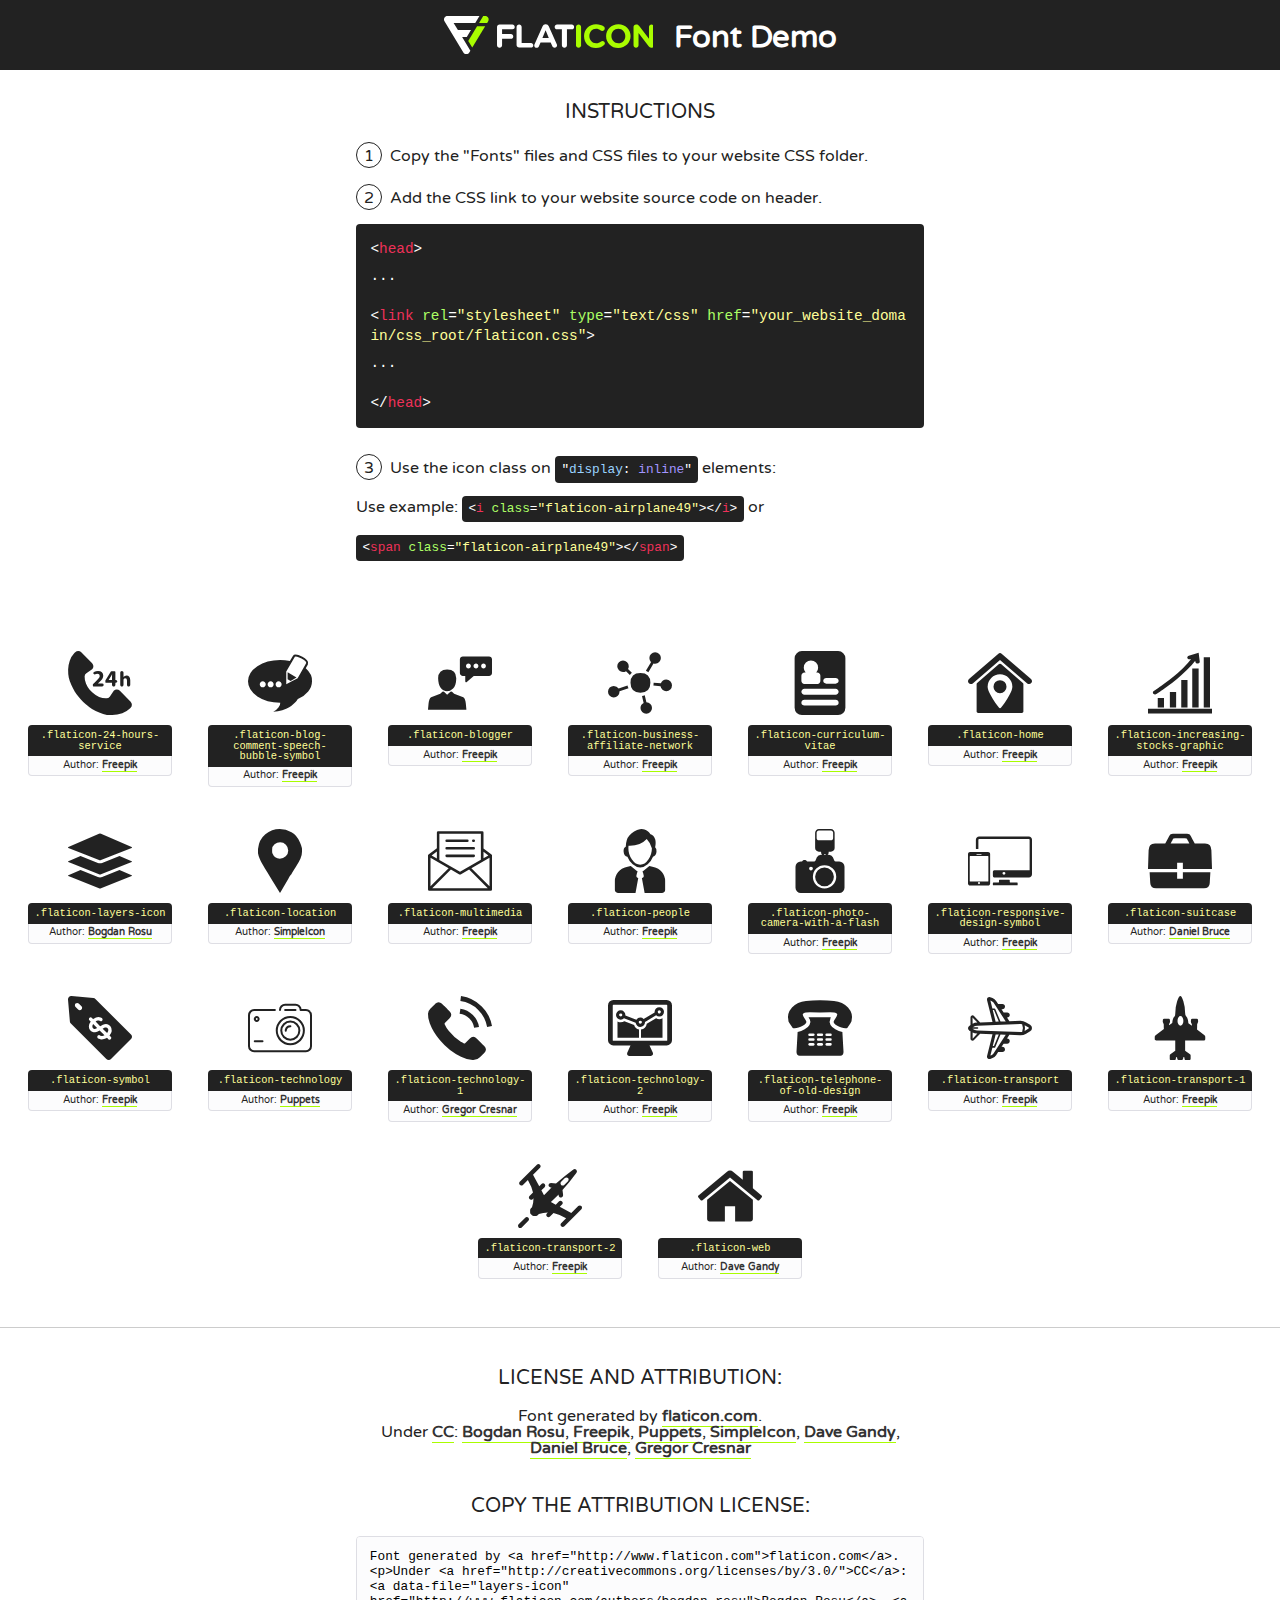
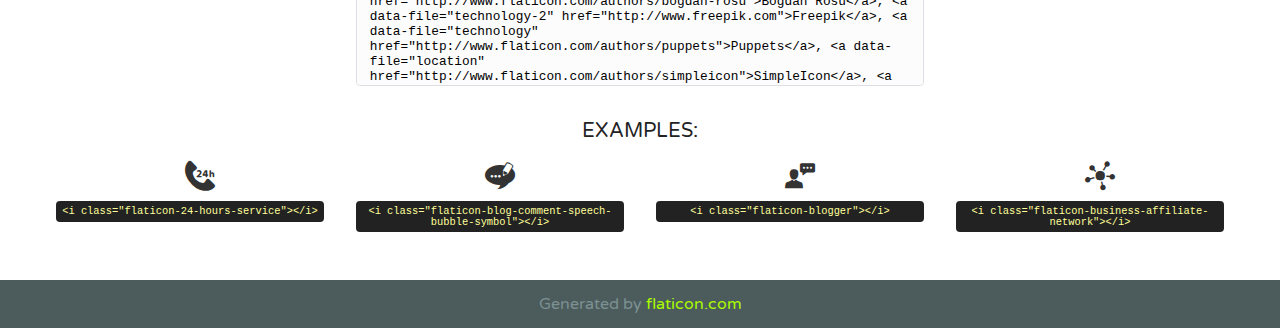
<file: assets/flat_icon/flaticon.html>
<!DOCTYPE html>
<!--
  Flaticon icon font: Flaticon
  Creation date: 12/11/2016 11:48
-->
<html>
<!DOCTYPE html>
<html>

<head>
    <title>Flaticon WebFont</title>
    <link href="http://fonts.googleapis.com/css?family=Varela+Round" rel="stylesheet" type="text/css" />
    <link rel="stylesheet" type="text/css" href="flaticon.css">
    <meta charset="UTF-8">
    <style>
    html, body, div, span, applet, object, iframe,
    h1, h2, h3, h4, h5, h6, p, blockquote, pre,
    a, abbr, acronym, address, big, cite, code,
    del, dfn, em, img, ins, kbd, q, s, samp,
    small, strike, strong, sub, sup, tt, var,
    b, u, i, center,
    dl, dt, dd, ol, ul, li,
    fieldset, form, label, legend,
    table, caption, tbody, tfoot, thead, tr, th, td,
    article, aside, canvas, details, embed, 
    figure, figcaption, footer, header, hgroup, 
    menu, nav, output, ruby, section, summary,
    time, mark, audio, video {
        margin: 0;
        padding: 0;
        border: 0;
        font-size: 100%;
        font: inherit;
        vertical-align: baseline;
    }
    /* HTML5 display-role reset for older browsers */
    article, aside, details, figcaption, figure, 
    footer, header, hgroup, menu, nav, section {
        display: block;
    }
    body {
        line-height: 1;
    }
    ol, ul {
        list-style: none;
    }
    blockquote, q {
        quotes: none;
    }
    blockquote:before, blockquote:after,
    q:before, q:after {
        content: '';
        content: none;
    }
    table {
        border-collapse: collapse;
        border-spacing: 0;
    }
    body {
        font-family: 'Varela Round', Helvetica, Arial, sans-serif;
        font-size: 16px;
        color: #222;
    }
    a {
        color: #333;
        border-bottom: 1px solid #a9fd00;
        font-weight: bold;
        text-decoration: none;
    }
    * {
        -moz-box-sizing: border-box;
        -webkit-box-sizing: border-box;
        box-sizing: border-box;
        margin: 0;
        padding: 0;
    }
    [class^="flaticon-"]:before, [class*=" flaticon-"]:before, [class^="flaticon-"]:after, [class*=" flaticon-"]:after {
        font-family: Flaticon;
        font-size: 30px;
        font-style: normal;
        margin-left: 20px;
        color: #333;
    }
    .wrapper {
        max-width: 600px;
        margin: auto;
        padding: 0 1em;
    }
    .title {
        font-size: 1.25em;
        text-align: center;
        margin-bottom: 1em;
        text-transform: uppercase;
    }
    header {
        text-align: center;
        background-color: #222;
        color: #fff;
        padding: 1em;
    }
    header .logo {
        width: 210px;
        height: 38px;
        display: inline-block;
        vertical-align: middle;
        margin-right: 1em;
        border: none;
    }
    header strong {
        font-size: 1.95em;
        font-weight: bold;
        vertical-align: middle;
        margin-top: 5px;
        display: inline-block;
    }
    .demo {
        margin: 2em auto;
        line-height: 1.25em;
    }
    .demo ul li {
        margin-bottom: 1em;
    }
    .demo ul li .num {
        color: #222;
        border-radius: 20px;
        display: inline-block;
        width: 26px;
        padding: 3px;
        height: 26px;
        text-align: center;
        margin-right: 0.5em;
        border: 1px solid #222;
    }
    .demo ul li code {
        background-color: #222;
        border-radius: 4px;
        padding: 0.25em 0.5em;
        display: inline-block;
        color: #fff;
        font-family: Consolas,Monaco,Lucida Console,Liberation Mono,DejaVu Sans Mono,Bitstream Vera Sans Mono,Courier New, monospace;
        font-weight: lighter;
        margin-top: 1em;
        font-size: 0.8em;
        word-break: break-all;
    }
    .demo ul li code.big {
        padding: 1em;
        font-size: 0.9em;
    }
    .demo ul li code .red {
        color: #EF3159;
    }
    .demo ul li code .green {
        color: #ACFF65;
    }
    .demo ul li code .yellow {
        color: #FFFF99;
    }
    .demo ul li code .blue {
        color: #99D3FF;
    }
    .demo ul li code .purple {
        color: #A295FF;
    }
    .demo ul li code .dots {
        margin-top: 0.5em;
        display: block;
    }
    #glyphs {
        border-bottom: 1px solid #ccc;
        padding: 2em 0;
        text-align: center;
    }
    .glyph {
        display: inline-block;
        width: 9em;
        margin: 1em;
        text-align: center;
        vertical-align: top;
        background: #FFF;
    }
    .glyph .glyph-icon {
        padding: 10px;
        display: block;
        font-family:"Flaticon";
        font-size: 64px;
        line-height: 1;
    }
    .glyph .glyph-icon:before {
        font-size: 64px;
        color: #222;
        margin-left: 0;
    }
    .class-name {
        font-size: 0.65em;
        background-color: #222;
        color: #fff;
        border-radius: 4px 4px 0 0;
        padding: 0.5em;
        color: #FFFF99;
        font-family: Consolas,Monaco,Lucida Console,Liberation Mono,DejaVu Sans Mono,Bitstream Vera Sans Mono,Courier New, monospace;
    }
    .author-name {
        font-size: 0.6em;
        background-color: #fcfcfd;
        border: 1px solid #DEDEE4;
        border-top: 0;
        border-radius: 0 0 4px 4px;
        padding: 0.5em;
    }
    .class-name:last-child {
        font-size: 10px;
        color:#888;
    }
    .class-name:last-child a {
        font-size: 10px;
        color:#555;
    }
    .class-name:last-child a:hover {
        color:#a9fd00;
    }
    .glyph > input {
        display: block;
        width: 100px;
        margin: 5px auto;
        text-align: center;
        font-size: 12px;
        cursor: text;
    }
    .glyph > input.icon-input {
        font-family:"Flaticon";
        font-size: 16px;
        margin-bottom: 10px;
    }
    .attribution .title {
        margin-top: 2em;
    }
    .attribution textarea {
        background-color: #fcfcfd;
        padding: 1em;
        border: none;
        box-shadow: none;
        border: 1px solid #DEDEE4;
        border-radius: 4px;
        resize: none;
        width: 100%;
        height: 150px;
        font-size: 0.8em;
        font-family: Consolas,Monaco,Lucida Console,Liberation Mono,DejaVu Sans Mono,Bitstream Vera Sans Mono,Courier New, monospace;
        -webkit-appearance: none;
    }
    .iconsuse {
        margin: 2em auto;
        text-align: center;
        max-width: 1200px;
    }
    .iconsuse:after {
        content: '';
        display: table;
        clear: both;
    }
    .iconsuse .image {
        float: left;
        width: 25%;
        padding: 0 1em;
    }
    .iconsuse .image p {
        margin-bottom: 1em;
    }
    .iconsuse .image span {
        display: block;
        font-size: 0.65em;
        background-color: #222;
        color: #fff;
        border-radius: 4px;
        padding: 0.5em;
        color: #FFFF99;
        margin-top: 1em;
        font-family: Consolas,Monaco,Lucida Console,Liberation Mono,DejaVu Sans Mono,Bitstream Vera Sans Mono,Courier New, monospace;
    }
    #footer {
        text-align: center;
        background-color: #4C5B5C;
        color: #7c9192;
        padding: 1em;
    }
    #footer a {
        border: none;
        color: #a9fd00;
        font-weight: normal;
    }
    @media (max-width: 960px) {
        .iconsuse .image {
            width: 50%;
        }
    }
    @media (max-width: 560px) {
        .iconsuse .image {
            width: 100%;
        }
    }
    </style>
</head>

<body class="characters-off">

    <header>
        <a href="http://www.flaticon.com" target="_blank" class="logo">
            <svg version="1.1" xmlns="http://www.w3.org/2000/svg" xmlns:xlink="http://www.w3.org/1999/xlink" xmlns:a="http://ns.adobe.com/AdobeSVGViewerExtensions/3.0/" viewBox="0 0 560.875 102.036" enable-background="new 0 0 560.875 102.036" xml:space="preserve">
                <defs>
                </defs>
                <g>
                    <g class="letters">
                        <path fill="#ffffff" d="M141.596,29.675c0-3.777,2.985-6.767,6.764-6.767h34.438c3.426,0,6.15,2.728,6.15,6.15
                        c0,3.43-2.724,6.149-6.15,6.149h-27.674v13.091h23.719c3.429,0,6.151,2.724,6.151,6.15c0,3.43-2.723,6.149-6.151,6.149h-23.719
                        v17.574c0,3.773-2.986,6.761-6.764,6.761c-3.779,0-6.764-2.989-6.764-6.761V29.675z"></path>
                        <path fill="#ffffff" d="M193.844,29.149c0-3.781,2.985-6.767,6.764-6.767c3.776,0,6.763,2.985,6.763,6.767v42.957h25.039
                        c3.426,0,6.149,2.726,6.149,6.153c0,3.425-2.723,6.15-6.149,6.15h-31.802c-3.779,0-6.764-2.986-6.764-6.768V29.149z"></path>
                        <path fill="#ffffff" d="M241.891,75.71l21.438-48.407c1.492-3.341,4.215-5.357,7.906-5.357h0.792
                        c3.686,0,6.323,2.017,7.815,5.357l21.439,48.407c0.436,0.967,0.701,1.845,0.701,2.723c0,3.602-2.809,6.501-6.414,6.501
                        c-3.161,0-5.269-1.845-6.499-4.655l-4.132-9.661h-27.059l-4.301,10.102c-1.144,2.631-3.426,4.214-6.237,4.214
                        c-3.517,0-6.24-2.81-6.24-6.325C241.1,77.64,241.451,76.677,241.891,75.71z M279.932,58.666l-8.521-20.297l-8.526,20.297H279.932
                        z"></path>
                        <path fill="#ffffff" d="M314.864,35.387H301.86c-3.429,0-6.239-2.813-6.239-6.238c0-3.429,2.811-6.24,6.239-6.24h39.533
                        c3.426,0,6.237,2.811,6.237,6.24c0,3.425-2.811,6.238-6.237,6.238h-13.001v42.785c0,3.773-2.99,6.761-6.764,6.761
                        c-3.779,0-6.764-2.989-6.764-6.761V35.387z"></path>
                        <path fill="#A9FD00" d="M352.615,29.149c0-3.781,2.985-6.767,6.767-6.767c3.774,0,6.761,2.985,6.761,6.767v49.024
                        c0,3.773-2.987,6.761-6.761,6.761c-3.781,0-6.767-2.989-6.767-6.761V29.149z"></path>
                        <path fill="#A9FD00" d="M374.132,53.836v-0.179c0-17.481,13.178-31.801,32.065-31.801c9.22,0,15.459,2.458,20.557,6.238
                        c1.402,1.054,2.637,2.985,2.637,5.357c0,3.692-2.985,6.59-6.681,6.59c-1.845,0-3.071-0.702-4.044-1.319
                        c-3.776-2.813-7.729-4.393-12.562-4.393c-10.364,0-17.831,8.611-17.831,19.154v0.173c0,10.542,7.291,19.329,17.831,19.329
                        c5.715,0,9.492-1.756,13.359-4.834c1.049-0.874,2.458-1.491,4.039-1.491c3.429,0,6.325,2.813,6.325,6.236
                        c0,2.106-1.056,3.78-2.282,4.834c-5.539,4.834-12.036,7.733-21.878,7.733C387.572,85.464,374.132,71.493,374.132,53.836z"></path>
                        <path fill="#A9FD00" d="M433.009,53.836v-0.179c0-17.481,13.79-31.801,32.766-31.801c18.981,0,32.592,14.143,32.592,31.628v0.173
                        c0,17.483-13.785,31.807-32.769,31.807C446.625,85.464,433.009,71.32,433.009,53.836z M484.224,53.836v-0.179
                        c0-10.539-7.725-19.326-18.626-19.326c-10.893,0-18.449,8.611-18.449,19.154v0.173c0,10.542,7.73,19.329,18.626,19.329
                        C476.676,72.986,484.224,64.378,484.224,53.836z"></path>
                        <path fill="#A9FD00" d="M506.233,29.321c0-3.774,2.99-6.763,6.767-6.763h1.401c3.252,0,5.183,1.583,7.029,3.953l26.093,34.265
                        V29.059c0-3.692,2.99-6.677,6.681-6.677c3.683,0,6.671,2.985,6.671,6.677v48.934c0,3.78-2.987,6.765-6.764,6.765h-0.436
                        c-3.257,0-5.188-1.581-7.034-3.953l-27.056-35.492v32.944c0,3.687-2.985,6.676-6.678,6.676c-3.683,0-6.673-2.989-6.673-6.676
                        V29.321z"></path>
                    </g>
                    <g class="insignia">
                        <path fill="#ffffff" d="M48.372,56.137h12.517l11.156-18.537H37.186L25.688,18.539h57.825L94.668,0H9.271
                        C5.925,0,2.842,1.801,1.198,4.716c-1.644,2.907-1.593,6.482,0.134,9.343l50.38,83.501c1.678,2.781,4.689,4.476,7.938,4.476
                        c3.246,0,6.257-1.695,7.935-4.476l2.898-4.804L48.372,56.137z"></path>
                        <g class="i">
                            <path fill="#A9FD00" d="M93.575,18.539h0.031v0.004l21.652,0.004l2.705-4.488c1.727-2.861,1.778-6.436,0.133-9.343
                            C116.454,1.801,113.371,0,110.026,0h-5.294L93.575,18.539z"></path>
                            <polygon fill="#A9FD00" points="88.291,27.356 64.725,66.486 75.519,84.404 109.942,27.356"></polygon>
                        </g>
                    </g>
                </g>
            </svg>
        </a>
        <strong>Font Demo</strong>
    </header>


    <section class="demo wrapper">

        <p class="title">Instructions</p>

        <ul>
            <li>
                <span class="num">1</span>Copy the "Fonts" files and CSS files to your website CSS folder.
            </li>
            <li>
                <span class="num">2</span>Add the CSS link to your website source code on header.
                <code class="big">
                    &lt;<span class="red">head</span>&gt;
                    <br/><span class="dots">...</span>
                    <br/>&lt;<span class="red">link</span> <span class="green">rel</span>=<span class="yellow">"stylesheet"</span> <span class="green">type</span>=<span class="yellow">"text/css"</span> <span class="green">href</span>=<span class="yellow">"your_website_domain/css_root/flaticon.css"</span>&gt;
                    <br/><span class="dots">...</span>
                    <br/>&lt;/<span class="red">head</span>&gt;
                </code>
            </li>

            <li>
                <p>
                    <span class="num">3</span>Use the icon class on <code>"<span class="blue">display</span>:<span class="purple"> inline</span>"</code> elements:
                    <br />
                    Use example: <code>&lt;<span class="red">i</span> <span class="green">class</span>=<span class="yellow">&quot;flaticon-airplane49&quot;</span>&gt;&lt;/<span class="red">i</span>&gt;</code> or <code>&lt;<span class="red">span</span> <span class="green">class</span>=<span class="yellow">&quot;flaticon-airplane49&quot;</span>&gt;&lt;/<span class="red">span</span>&gt;</code>
            </li>
        </ul>

    </section>




   <section id="glyphs">          
    
      
        <div class="glyph"><div class="glyph-icon flaticon-24-hours-service"></div>
            <div class="class-name">.flaticon-24-hours-service</div>
            <div class="author-name">Author: <a data-file="24-hours-service" href="http://www.freepik.com">Freepik</a> </div> 
        </div>        
        
        <div class="glyph"><div class="glyph-icon flaticon-blog-comment-speech-bubble-symbol"></div>
            <div class="class-name">.flaticon-blog-comment-speech-bubble-symbol</div>
            <div class="author-name">Author: <a data-file="blog-comment-speech-bubble-symbol" href="http://www.freepik.com">Freepik</a> </div> 
        </div>        
        
        <div class="glyph"><div class="glyph-icon flaticon-blogger"></div>
            <div class="class-name">.flaticon-blogger</div>
            <div class="author-name">Author: <a data-file="blogger" href="http://www.freepik.com">Freepik</a> </div> 
        </div>        
        
        <div class="glyph"><div class="glyph-icon flaticon-business-affiliate-network"></div>
            <div class="class-name">.flaticon-business-affiliate-network</div>
            <div class="author-name">Author: <a data-file="business-affiliate-network" href="http://www.freepik.com">Freepik</a> </div> 
        </div>        
        
        <div class="glyph"><div class="glyph-icon flaticon-curriculum-vitae"></div>
            <div class="class-name">.flaticon-curriculum-vitae</div>
            <div class="author-name">Author: <a data-file="curriculum-vitae" href="http://www.freepik.com">Freepik</a> </div> 
        </div>        
        
        <div class="glyph"><div class="glyph-icon flaticon-home"></div>
            <div class="class-name">.flaticon-home</div>
            <div class="author-name">Author: <a data-file="home" href="http://www.freepik.com">Freepik</a> </div> 
        </div>        
        
        <div class="glyph"><div class="glyph-icon flaticon-increasing-stocks-graphic"></div>
            <div class="class-name">.flaticon-increasing-stocks-graphic</div>
            <div class="author-name">Author: <a data-file="increasing-stocks-graphic" href="http://www.freepik.com">Freepik</a> </div> 
        </div>        
        
        <div class="glyph"><div class="glyph-icon flaticon-layers-icon"></div>
            <div class="class-name">.flaticon-layers-icon</div>
            <div class="author-name">Author: <a data-file="layers-icon" href="http://www.flaticon.com/authors/bogdan-rosu">Bogdan Rosu</a> </div> 
        </div>        
        
        <div class="glyph"><div class="glyph-icon flaticon-location"></div>
            <div class="class-name">.flaticon-location</div>
            <div class="author-name">Author: <a data-file="location" href="http://www.flaticon.com/authors/simpleicon">SimpleIcon</a> </div> 
        </div>        
        
        <div class="glyph"><div class="glyph-icon flaticon-multimedia"></div>
            <div class="class-name">.flaticon-multimedia</div>
            <div class="author-name">Author: <a data-file="multimedia" href="http://www.freepik.com">Freepik</a> </div> 
        </div>        
        
        <div class="glyph"><div class="glyph-icon flaticon-people"></div>
            <div class="class-name">.flaticon-people</div>
            <div class="author-name">Author: <a data-file="people" href="http://www.freepik.com">Freepik</a> </div> 
        </div>        
        
        <div class="glyph"><div class="glyph-icon flaticon-photo-camera-with-a-flash"></div>
            <div class="class-name">.flaticon-photo-camera-with-a-flash</div>
            <div class="author-name">Author: <a data-file="photo-camera-with-a-flash" href="http://www.freepik.com">Freepik</a> </div> 
        </div>        
        
        <div class="glyph"><div class="glyph-icon flaticon-responsive-design-symbol"></div>
            <div class="class-name">.flaticon-responsive-design-symbol</div>
            <div class="author-name">Author: <a data-file="responsive-design-symbol" href="http://www.freepik.com">Freepik</a> </div> 
        </div>        
        
        <div class="glyph"><div class="glyph-icon flaticon-suitcase"></div>
            <div class="class-name">.flaticon-suitcase</div>
            <div class="author-name">Author: <a data-file="suitcase" href="http://www.flaticon.com/authors/daniel-bruce">Daniel Bruce</a> </div> 
        </div>        
        
        <div class="glyph"><div class="glyph-icon flaticon-symbol"></div>
            <div class="class-name">.flaticon-symbol</div>
            <div class="author-name">Author: <a data-file="symbol" href="http://www.freepik.com">Freepik</a> </div> 
        </div>        
        
        <div class="glyph"><div class="glyph-icon flaticon-technology"></div>
            <div class="class-name">.flaticon-technology</div>
            <div class="author-name">Author: <a data-file="technology" href="http://www.flaticon.com/authors/puppets">Puppets</a> </div> 
        </div>        
        
        <div class="glyph"><div class="glyph-icon flaticon-technology-1"></div>
            <div class="class-name">.flaticon-technology-1</div>
            <div class="author-name">Author: <a data-file="technology-1" href="http://www.flaticon.com/authors/gregor-cresnar">Gregor Cresnar</a> </div> 
        </div>        
        
        <div class="glyph"><div class="glyph-icon flaticon-technology-2"></div>
            <div class="class-name">.flaticon-technology-2</div>
            <div class="author-name">Author: <a data-file="technology-2" href="http://www.freepik.com">Freepik</a> </div> 
        </div>        
        
        <div class="glyph"><div class="glyph-icon flaticon-telephone-of-old-design"></div>
            <div class="class-name">.flaticon-telephone-of-old-design</div>
            <div class="author-name">Author: <a data-file="telephone-of-old-design" href="http://www.freepik.com">Freepik</a> </div> 
        </div>        
        
        <div class="glyph"><div class="glyph-icon flaticon-transport"></div>
            <div class="class-name">.flaticon-transport</div>
            <div class="author-name">Author: <a data-file="transport" href="http://www.freepik.com">Freepik</a> </div> 
        </div>        
        
        <div class="glyph"><div class="glyph-icon flaticon-transport-1"></div>
            <div class="class-name">.flaticon-transport-1</div>
            <div class="author-name">Author: <a data-file="transport-1" href="http://www.freepik.com">Freepik</a> </div> 
        </div>        
        
        <div class="glyph"><div class="glyph-icon flaticon-transport-2"></div>
            <div class="class-name">.flaticon-transport-2</div>
            <div class="author-name">Author: <a data-file="transport-2" href="http://www.freepik.com">Freepik</a> </div> 
        </div>        
        
        <div class="glyph"><div class="glyph-icon flaticon-web"></div>
            <div class="class-name">.flaticon-web</div>
            <div class="author-name">Author: <a data-file="web" href="http://www.flaticon.com/authors/dave-gandy">Dave Gandy</a> </div> 
        </div>        
        

    </section>



    <section class="attribution wrapper"   style="text-align:center;">

      <div class="title">License and attribution:</div><div class="attrDiv">Font generated by <a href="http://www.flaticon.com">flaticon.com</a>. <div><p>Under <a href="http://creativecommons.org/licenses/by/3.0/">CC</a>: <a data-file="layers-icon" href="http://www.flaticon.com/authors/bogdan-rosu">Bogdan Rosu</a>, <a data-file="technology-2" href="http://www.freepik.com">Freepik</a>, <a data-file="technology" href="http://www.flaticon.com/authors/puppets">Puppets</a>, <a data-file="location" href="http://www.flaticon.com/authors/simpleicon">SimpleIcon</a>, <a data-file="web" href="http://www.flaticon.com/authors/dave-gandy">Dave Gandy</a>, <a data-file="suitcase" href="http://www.flaticon.com/authors/daniel-bruce">Daniel Bruce</a>, <a data-file="technology-1" href="http://www.flaticon.com/authors/gregor-cresnar">Gregor Cresnar</a></p>  </div>
      </div>
      <div class="title">Copy the Attribution License:</div>

    <textarea onclick="this.focus();this.select();">Font generated by &lt;a href=&quot;http://www.flaticon.com&quot;&gt;flaticon.com&lt;/a&gt;. <p>Under <a href="http://creativecommons.org/licenses/by/3.0/">CC</a>: <a data-file="layers-icon" href="http://www.flaticon.com/authors/bogdan-rosu">Bogdan Rosu</a>, <a data-file="technology-2" href="http://www.freepik.com">Freepik</a>, <a data-file="technology" href="http://www.flaticon.com/authors/puppets">Puppets</a>, <a data-file="location" href="http://www.flaticon.com/authors/simpleicon">SimpleIcon</a>, <a data-file="web" href="http://www.flaticon.com/authors/dave-gandy">Dave Gandy</a>, <a data-file="suitcase" href="http://www.flaticon.com/authors/daniel-bruce">Daniel Bruce</a>, <a data-file="technology-1" href="http://www.flaticon.com/authors/gregor-cresnar">Gregor Cresnar</a></p>  
     </textarea>

    </section>

    <section class="iconsuse">

          <div class="title">Examples:</div>            
             
            <div class="image">
                <p>
                    <i class="glyph-icon flaticon-24-hours-service"></i> 
                    <span>&lt;i class=&quot;flaticon-24-hours-service&quot;&gt;&lt;/i&gt;</span>
                </p>
            </div>
            
            <div class="image">
                <p>
                    <i class="glyph-icon flaticon-blog-comment-speech-bubble-symbol"></i> 
                    <span>&lt;i class=&quot;flaticon-blog-comment-speech-bubble-symbol&quot;&gt;&lt;/i&gt;</span>
                </p>
            </div>
            
            <div class="image">
                <p>
                    <i class="glyph-icon flaticon-blogger"></i> 
                    <span>&lt;i class=&quot;flaticon-blogger&quot;&gt;&lt;/i&gt;</span>
                </p>
            </div>
            
            <div class="image">
                <p>
                    <i class="glyph-icon flaticon-business-affiliate-network"></i> 
                    <span>&lt;i class=&quot;flaticon-business-affiliate-network&quot;&gt;&lt;/i&gt;</span>
                </p>
            </div>
                       
        </div>
                            
    </section>

<div id="footer">
    <div>Generated by <a href="http://www.flaticon.com">flaticon.com</a>
    </div>
</div>



</body>
</html>
</file>
<file: assets/flat_icon/flaticon.css>
/*
  	Flaticon icon font: Flaticon
  	Creation date: 12/11/2016 11:48
  	*/

@font-face {
  font-family: "Flaticon";
  src: url("./Flaticon.eot");
  src: url("./Flaticon.eot?#iefix") format("embedded-opentype"),
       url("./Flaticon.woff") format("woff"),
       url("./Flaticon.ttf") format("truetype"),
       url("./Flaticon.svg#Flaticon") format("svg");
  font-weight: normal;
  font-style: normal;
}

@media screen and (-webkit-min-device-pixel-ratio:0) {
  @font-face {
    font-family: "Flaticon";
    src: url("./Flaticon.svg#Flaticon") format("svg");
  }
}

[class^="flaticon-"]:before, [class*=" flaticon-"]:before,
[class^="flaticon-"]:after, [class*=" flaticon-"]:after {   
  font-family: Flaticon;
        font-size: 20px;
font-style: normal;
margin-left: 20px;
}

.flaticon-24-hours-service:before { content: "\f100"; }
.flaticon-blog-comment-speech-bubble-symbol:before { content: "\f101"; }
.flaticon-blogger:before { content: "\f102"; }
.flaticon-business-affiliate-network:before { content: "\f103"; }
.flaticon-curriculum-vitae:before { content: "\f104"; }
.flaticon-home:before { content: "\f105"; }
.flaticon-increasing-stocks-graphic:before { content: "\f106"; }
.flaticon-layers-icon:before { content: "\f107"; }
.flaticon-location:before { content: "\f108"; }
.flaticon-multimedia:before { content: "\f109"; }
.flaticon-people:before { content: "\f10a"; }
.flaticon-photo-camera-with-a-flash:before { content: "\f10b"; }
.flaticon-responsive-design-symbol:before { content: "\f10c"; }
.flaticon-suitcase:before { content: "\f10d"; }
.flaticon-symbol:before { content: "\f10e"; }
.flaticon-technology:before { content: "\f10f"; }
.flaticon-technology-1:before { content: "\f110"; }
.flaticon-technology-2:before { content: "\f111"; }
.flaticon-telephone-of-old-design:before { content: "\f112"; }
.flaticon-transport:before { content: "\f113"; }
.flaticon-transport-1:before { content: "\f114"; }
.flaticon-transport-2:before { content: "\f115"; }
.flaticon-web:before { content: "\f116"; }
</file>
